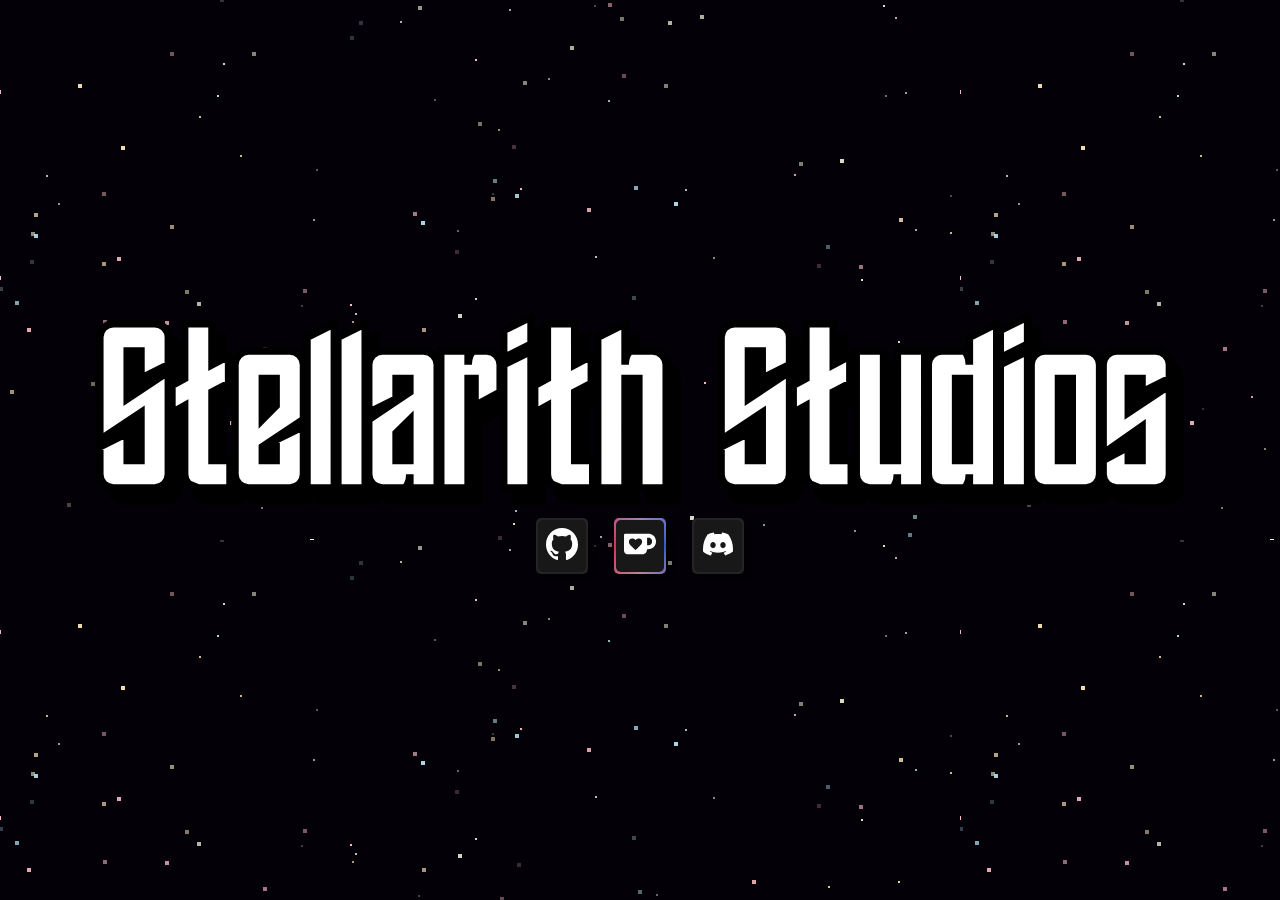
<file: index.html>
<!DOCTYPE html>
<html>
    <head>
        <title>Stellarith Studios</title>

        <link rel="shortcut icon" type="image/x-icon" href="favicon.ico?">
        <link rel="stylesheet" href="page.css">
    </head>
    <body>
        <div class="flexcol">
            <img class="logo" src="logo.svg" />

            <div class="flexrow">
                <a href="https://github.com/spigbop" class="card-container">
                    <div class="card"><img class="icon" src="icons/github.svg"></div>
                </a>
                <a href="https://ko-fi.com/xpoxy" class="card-container rainbow-border">
                    <div class="card"><img class="icon" src="icons/ko-fi.svg"></div>
                </a>
                <a href="https://discord.gg/T2u47JcQcK" class="card-container">
                    <div class="card"><img class="icon" src="icons/discord.svg"></div>
                </a>
            </div>
        </div>
    </body>
</html>
</file>
<file: page.css>
body {
    background-color: #040007;
    background-image: url(background.png);

    color: aliceblue;

    margin: 0;
    padding: 0 100px;
    height: 100vh;

    font-family: "Akt", sans-serif;
    font-weight: 400;
    font-style: normal;

    display: flex;
    justify-content: center;
    align-items: center;
}


h1 {
    z-index: 10;

    font-size: clamp(2rem, 12vw + 1rem, 8rem);

    margin: 0;

    text-align: center;

    user-select: none;

    -webkit-font-smoothing: antialiased;
    -moz-osx-font-smoothing: grayscale;
}

h2 {
    user-select: none;
}

.flexrow {
    display: flex;
    flex-direction: row;

    justify-content: center;
}

.flexcol {
    display: flex;
    flex-direction: column;
}

.main-heading {
    margin: 0 0 1.2rem 0;
    text-align: center;
    color: #fff8dd;
    font-size: 2rem;
    font-weight: 600;
}

.card {
    display: inline-block;
    padding: 8px;
    width: fit-content;
    height: fit-content;
    background-color: #181818;
    border-radius: 5px;
    user-select: none;
}

.card-container {
    padding: 2px;
    margin: 0.8rem;
    width: fit-content;
    height: fit-content;
    background-color: #242424;
    box-shadow: 8px 8px #00000050;
    border-radius: 5px;
    cursor: pointer;
    transition: filter .3s, transform .3s;
}
.card-container:hover {
    transform: scale(1.08);
    filter: brightness(130%);
}

.rainbow-border {
    background: conic-gradient(from var(--angle), #9f85bc, #3559cf, #bc859a, #d43356, #9f85bc);
}
.rainbow-border:hover {
    animation: 2s degree-spin linear infinite;
}

@property --angle {
    syntax: "<angle>";
    initial-value: 0deg;
    inherits: false;
}

@keyframes degree-spin{
    from { --angle: 0deg; }
    to { --angle: 360deg; }
}

.icon {
    width: 32px;
    height: 32px;
    display: inline-block;
}
</file>
